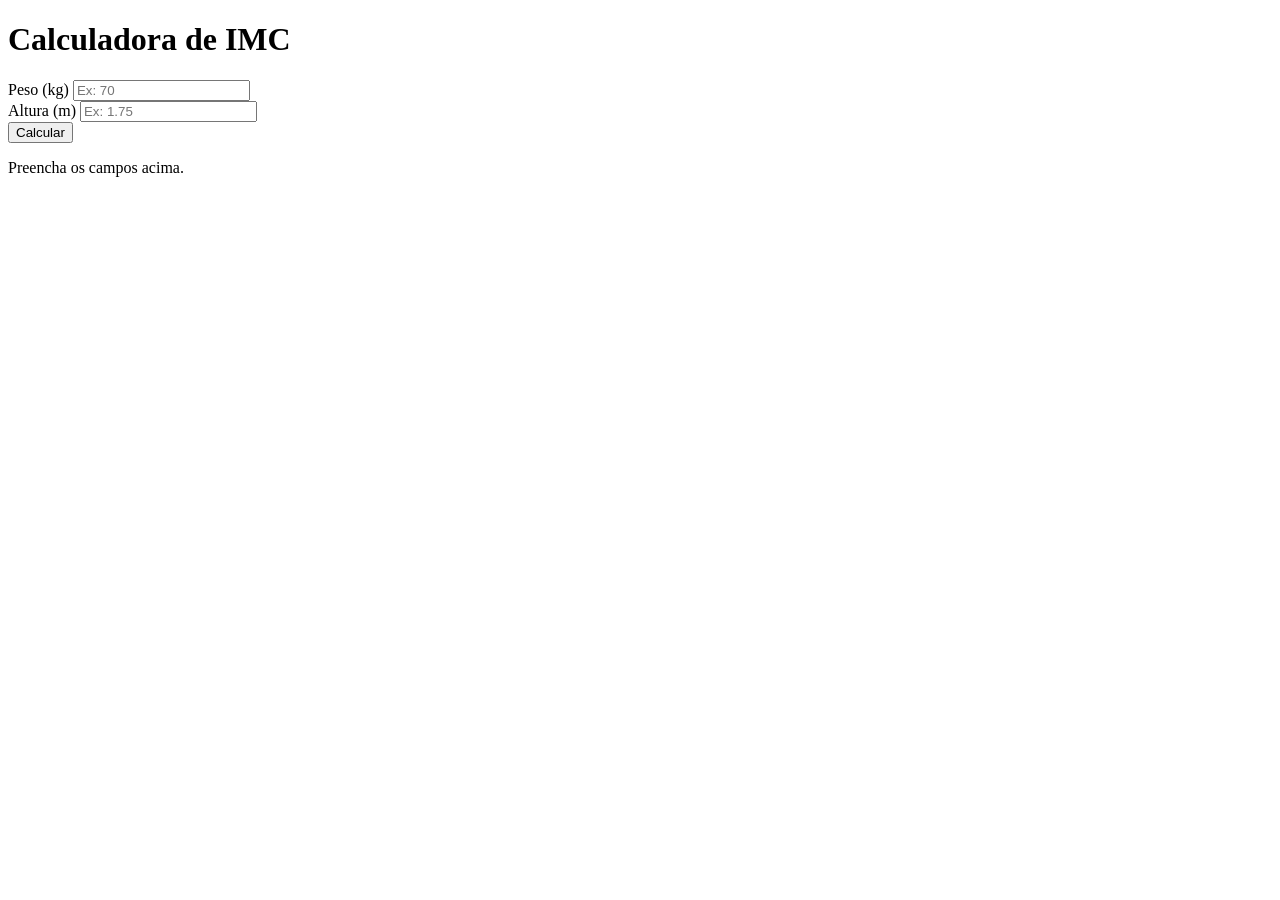
<file: calculadora-imc/index.html>
<!DOCTYPE html>
<html lang="pt-BR">
<head>
    <meta charset="UTF-8">
    <meta name="viewport" content="width=device-width, initial-scale=1.0">
    <title>Calculadora de IMC</title>
    <link rel="stylesheet" href="https://projetos-para-portfolio.vercel.app/calculadora-imc/style.css">
</head>
<body>
    <main class="container">
        <div class="calculadora">
            <h1>Calculadora de IMC</h1>
            <div class="campo">
                <label for="peso">Peso (kg)</label>
                <input type="number" id="peso" placeholder="Ex: 70">
            </div>
            <div class="campo">
                <label for="altura">Altura (m)</label>
                <input type="number" id="altura" step="0.01" placeholder="Ex: 1.75">
            </div>
            <button id="calcular">Calcular</button>
            <div id="resultado">
                <p>Preencha os campos acima.</p>
            </div>
        </div>
    </main>
    <script src="https://projetos-para-portfolio.vercel.app/calculadora-imc/script.js"></script>
</body>
</html>
</file>
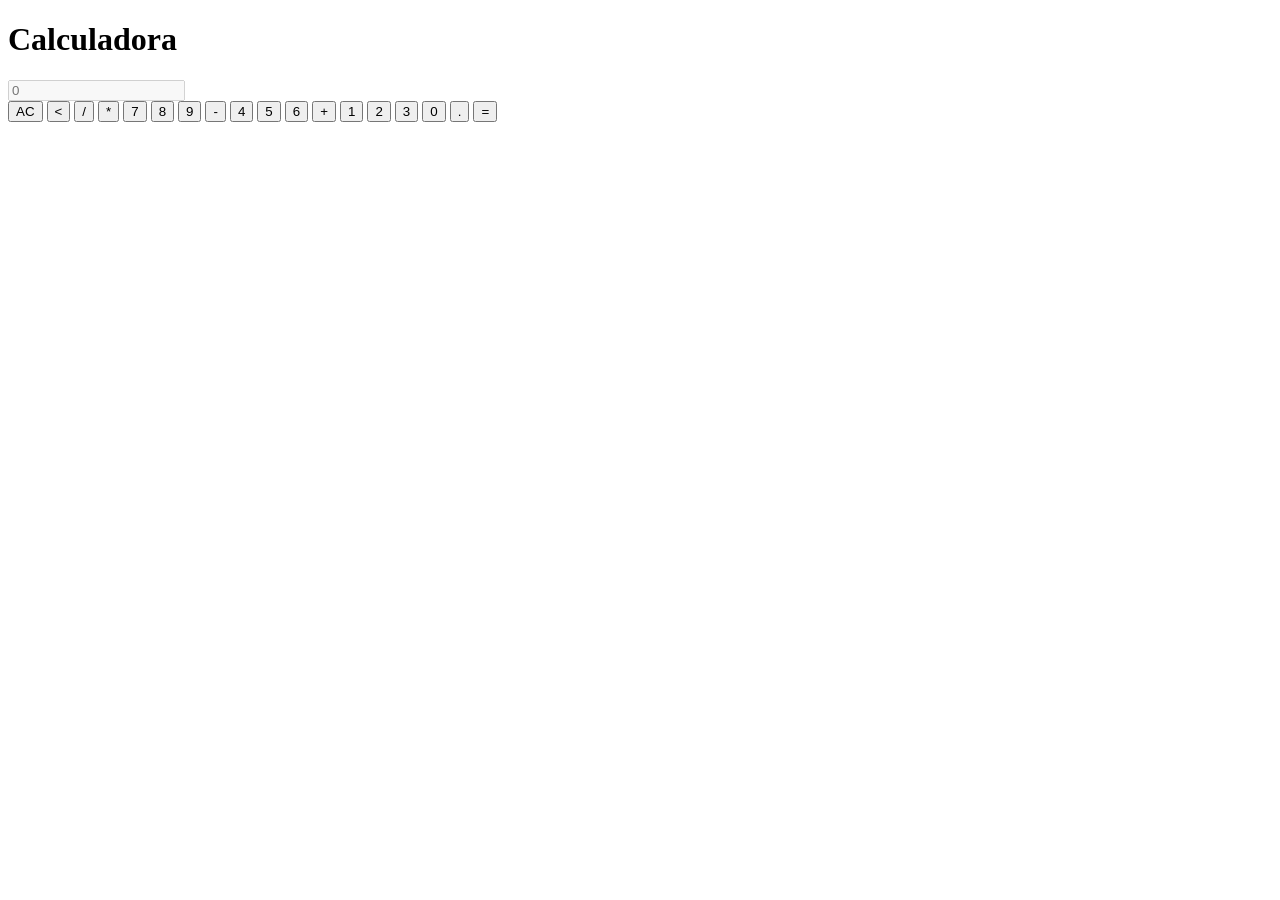
<file: calculadora-simples/index.html>
<!DOCTYPE html>
<html lang="pt-BR">
<head>
    <meta charset="UTF-8">
    <meta name="viewport" content="width=device-width, initial-scale=1.0">
    <title>Calculadora</title>
    <link rel="stylesheet" href="https://projetos-para-portfolio.vercel.app/calculadora-simples/style.css">
</head>
<body>
    <header>
        <h1>Calculadora</h1>
    </header>
    <main>
        <div class="calc">
            <input type="text" id="calc-display" placeholder="0" value="" disabled>
            <div class="calc-buttons">
                <button onclick="ApagarDisplay()">AC</button>
                <button onclick="ApagarCaractere()"><</button>
                <button onclick="AdicionarCaractere('/')">/</button>
                <button onclick="AdicionarCaractere('*')">*</button>
                <button onclick="AdicionarCaractere('7')">7</button>
                <button onclick="AdicionarCaractere('8')">8</button>
                <button onclick="AdicionarCaractere('9')">9</button>
                <button onclick="AdicionarCaractere('-')">-</button>
                <button onclick="AdicionarCaractere('4')">4</button>
                <button onclick="AdicionarCaractere('5')">5</button>
                <button onclick="AdicionarCaractere('6')">6</button>
                <button onclick="AdicionarCaractere('+')">+</button>
                <button onclick="AdicionarCaractere('1')">1</button>
                <button onclick="AdicionarCaractere('2')">2</button>
                <button onclick="AdicionarCaractere('3')">3</button>
                <button onclick="AdicionarCaractere('0')" class="zero-button">0</button>
                <button onclick="AdicionarCaractere('.')">.</button>
                <button onclick="Calcular()" class="calc-button">=</button>
            </div>
        </div>
    </main>
    <script src="https://projetos-para-portfolio.vercel.app/calculadora-simples/script.js"></script>
</body>
</html>
</file>
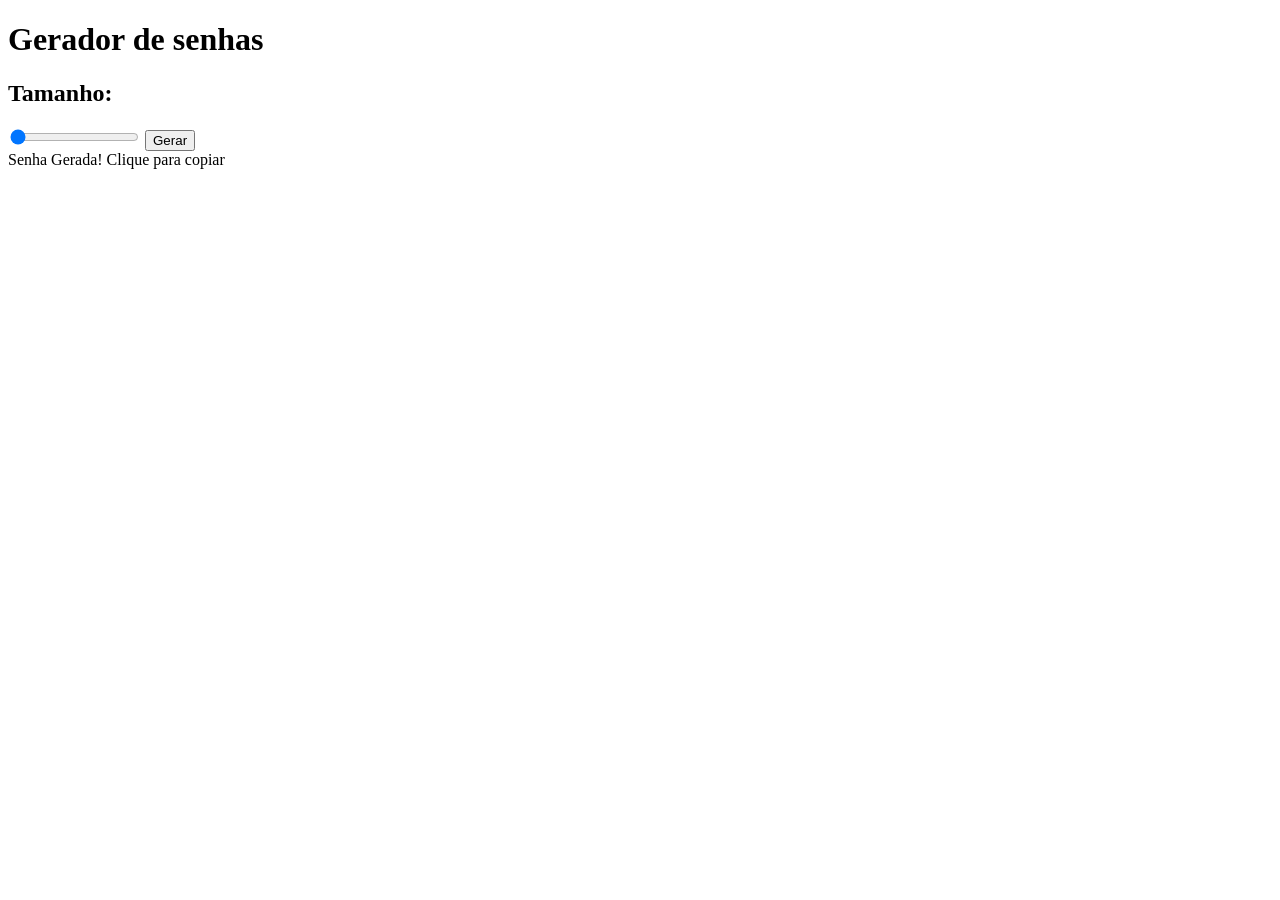
<file: gerador-de-senhas/index.html>
<!DOCTYPE html>
<html lang="pt-BR">
    <head>
        <meta charset="UTF-8">
        <meta name="viewport" content="width=device-width, initial-scale=1.0">
        <title>Gerador de Senhas</title>
        <meta name="keywords" content="gerar, senha, dificil, grande">
        <meta name="description" content="Gerador de senhas grandes e complexas.">
        <link rel="stylesheet" href="https://projetos-para-portfolio.vercel.app/gerador-de-senhas/style.css">
        <script defer src="https://projetos-para-portfolio.vercel.app/gerador-de-senhas/script.js"></script>
    </head>
    <body>
        <header>
            <h1>Gerador de senhas</h1>
        </header>
        <main>
            <section class="container-input">
                <h2>Tamanho: <span id="valor"></span></h2>
                <input id="slider" class="slider" type="range" min="8" max="128" value="8"/>
                <button id="button" class="button-cta" onclick="generatePassword()">Gerar</button>
            </section>    
            <section id="container-password" onclick="copyPassword()" class="container-password hide">
                <span class="title">Senha Gerada! Clique para copiar</span>
                <span id="password"  class="password"></span>
            </section>
        </main>
    </body>
</html>
</file>
